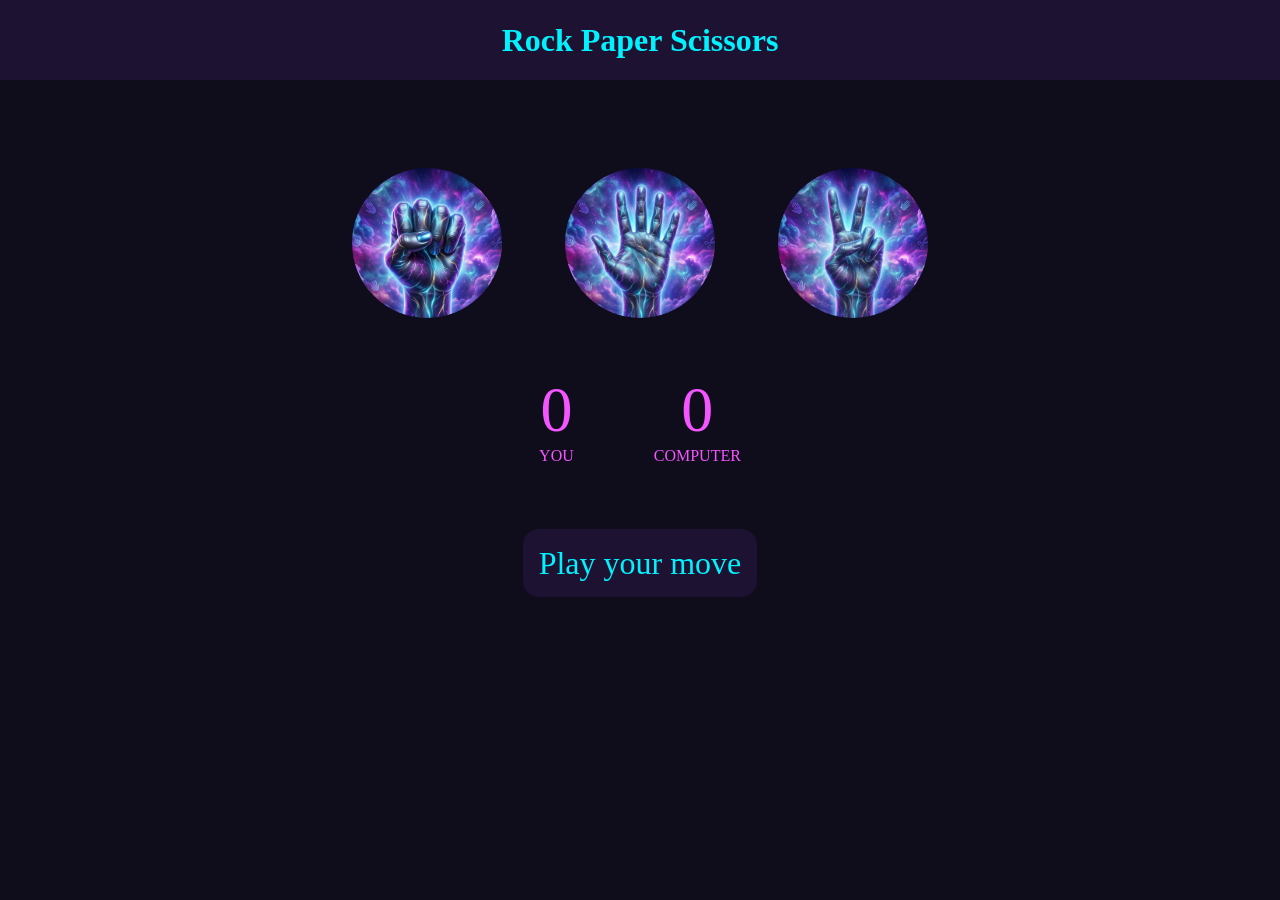
<file: index.html>
<!DOCTYPE html>
<html lang="en">
<head>
    <meta charset="UTF-8">
    <meta name="viewport" content="width=device-width, initial-scale=1.0">
    <title>rock paper scissors game</title>
    <link rel="stylesheet" href="style.css">
</head>
<body>
    <h1>Rock Paper Scissors</h1>
    <div class="choices">
       
         <div class="choice" id="rock">
            <img src="image_b535defb.jpg">
        </div>
         <div class="choice" id="paper">
            <img src="image_d124a3a0.jpg">
        </div>
         <div class="choice" id="scissors">
            <img src="image_babec65c.jpg">
        </div>
    </div>
    <div class="score-board">
        <div class="score">
            <p id="user-score">0</p>
            <p>YOU</p>
        </div>
        <div class="comp">
            <p id="comp-score">0</p>
            <p>COMPUTER</p>
        </div>
    </div>
    <div class="msg-container">
        <div id="msg">Play your move</div>
    </div>
    <script src="first.js"></script>
</body>
</html>
</file>
<file: style.css>
*{
    margin: 0px;
    padding: 0px;
    text-align: center;
}
body{
    background-color: #0F0C1B;
}
h1{
    background-color: #1E1233;
    color:#00F2FE;
    height: 5rem;
    line-height: 5rem;
}
.choice{
    height: 165px;
    width: 165px;
    border-radius: 50%;
    display: flex;
    justify-content: center;
    align-items: center;
}
.choice:hover{
    opacity: 0.8;
    cursor: pointer;
    background-color: #F355FF;
    box-shadow:  0 0 15px #F355FF;
    transition: all 0.3s ease;
    transform: scale(1.1);
}
img{
    height: 150px;
    width: 150px;
    object-fit: cover;
    border-radius: 50%;
}
.choices{
    display: flex;
    justify-content: center;
    align-items: center;
    gap: 3rem;
    margin-top: 5rem;
}
.score-board{
    display: flex;
    justify-content: center;
    align-items: center;
    font-size: 4 rem;
    margin-top: 3rem;
    gap: 5rem;
    color: #F355FF;
    
}
#user-score,
#comp-score{
    font-size: 4rem;
}
.msg-container{
    margin-top: 5rem;
}
#msg{
    background-color: #1E1233;
    color: #00F2FE;
    font-size: 2rem;
    display: inline;
    justify-content: center;
    align-items: center;
    padding: 1rem;
    border-radius: 1rem;
}
</file>
